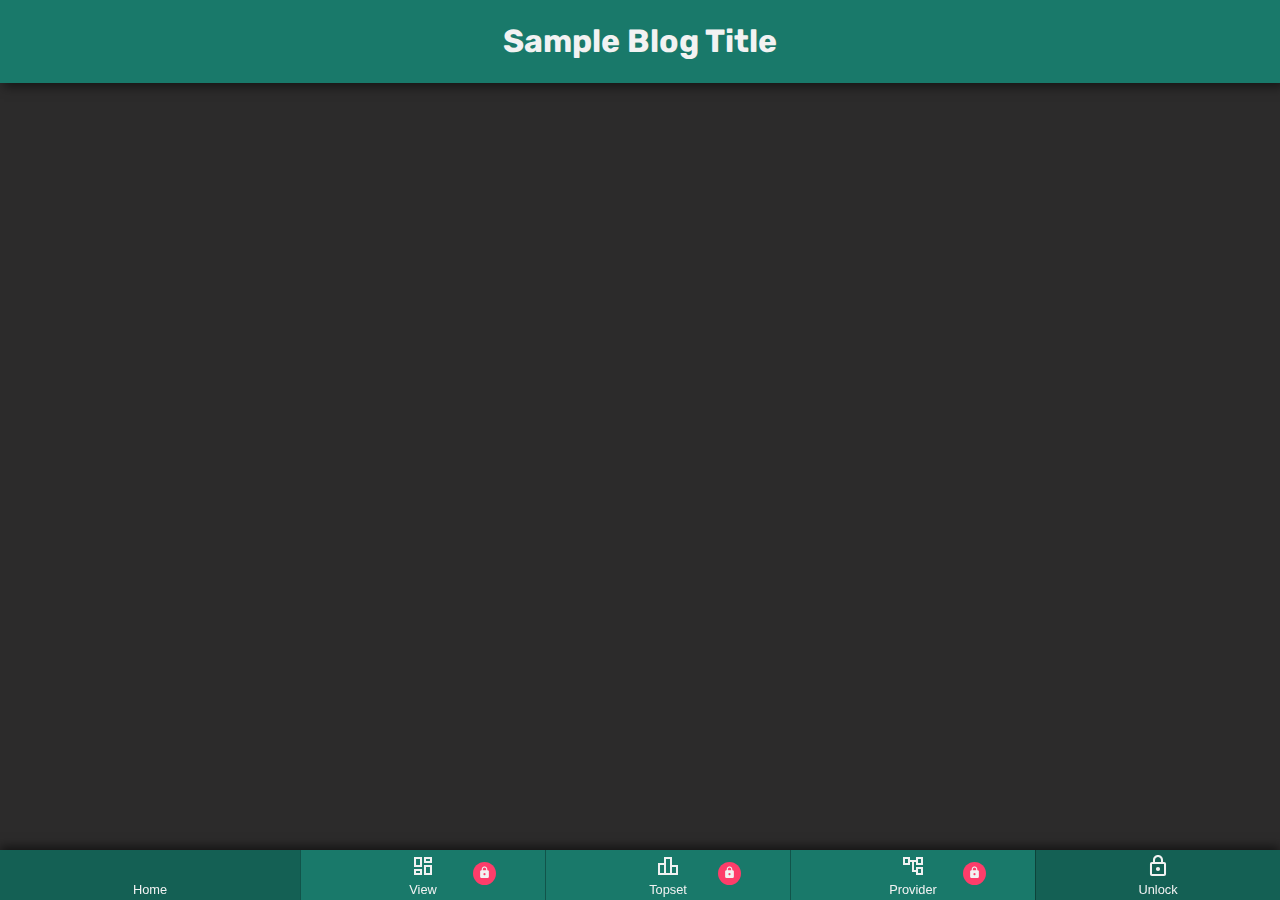
<file: index.html>
<!DOCTYPE html>
<html lang="en">

<head>
  <meta charset="UTF-8" />
  <meta name="viewport" content="width=device-width, initial-scale=1.0" />
  <title>Card</title>
  <link rel="preconnect" href="https://fonts.googleapis.com" />
  <link rel="preconnect" href="https://fonts.gstatic.com" crossorigin />
  <link href="https://fonts.googleapis.com/css2?family=Rubik&display=swap" rel="stylesheet" />
  <link href="https://fonts.googleapis.com/icon?family=Material+Icons" rel="stylesheet" />
  <link href="https://fonts.googleapis.com/icon?family=Material+Icons|Material+Icons+Outlined|Material+Icons+Round"
    rel="stylesheet" />
  <style>
    :root {
      --primary-color: rgb(25, 121, 106);
      --primary-blur-opcity: rgb(25, 121, 106, 0.6);
      --dark-color: rgb(44, 43, 43);
      --gray-light: rgb(242, 242, 242);
      --gray-dark: rgb(217, 217, 217);
      --red-color: rgb(254, 61, 106);
      --green-color: rgb(26, 160, 17);
      --blue-color: rgb(32, 122, 158);
      --fade-color: rgb(255, 255, 255, 0.6);
      --h: 50px;
      --b: 0px;
      --button-border-size: 6px;
      --main-width: 768px;
      --gap-width: 20px;
      --footer-high: 50px;
      --winrate: 70%;
      --energy: 50%;
      --cards-per-row: 2;
    }

    @media (min-width: 320px) {

      .featured-post,
      .card-container {
        min-width: 320px;
      }
    }

    @media (min-width: 375px) {
      .featured-post {
        min-width: 375px;
      }
    }

    @media (min-width: 425px) {
      .featured-post {
        min-width: 425px;
      }
    }

    @media (min-width: 576px) {
      .featured-post {
        min-width: 576px;
      }
    }

    @media (min-width: 768px) {
      .featured-post {
        min-width: 768px;
      }
    }

    @media (min-width: 992px) {
      .featured-post {
        min-width: 768px;
      }
    }

    img {
      -webkit-user-select: none;
      /* Safari */
      -moz-user-select: none;
      /* Firefox */
      -ms-user-select: none;
      /* Internet Explorer/Edge */
      user-select: none;
      /* Standard syntax */
      pointer-events: none;
      -webkit-user-drag: none;
    }

    no-select {
      -webkit-user-select: none;
      /* Safari */
      -moz-user-select: none;
      /* Firefox */
      -ms-user-select: none;
      /* Internet Explorer/Edge */
      user-select: none;
      /* Standard syntax */
      /* pointer-events: none; */
      -webkit-user-drag: none;
    }

    body {
      margin: 0;
      border: none;
      padding: 0;
      background-color: var(--dark-color);
      font-family: "Rubik", sans-serif;
      color: var(--gray-light);
    }

    /* Header styling */
    .header {
      background-color: var(--primary-color);
      color: var(--gray-light);
      text-align: center;
      padding: 1px;
      box-shadow: 4px 4px 10px rgba(0, 0, 0, 0.5);
    }

    /* Advertisement styling */
    .advertisement--top {
      width: 100%;
      height: 200px;
      padding: 30px;
      border: 3px dashed var(--gray-dark);
      box-sizing: border-box;
      display: flex;
      align-items: center;
      justify-content: center;
    }

    .advertisement--middle {
      width: 100%;
      height: 100px;
      padding: 30px;
      display: flex;
      align-items: center;
      justify-content: center;
    }

    .advertisement--top h2,
    .advertisement--middle h2 {
      background: green;
      margin: 0;
      border: 3px dashed var(--gray-dark);
      /* Optional border for ads */
    }

    /* .advertisement--top h2 {
        height: 200px;
      } */

    /* .advertisement--middle h2 {
        height: 100px;
      } */

    .main-container {
      display: flex;
      flex-direction: column;
      align-items: center;
      width: 100%;
/*       background: red; */
    }

    .card-container {
      display: flex;
      flex-wrap: wrap;
      justify-content: center;
      width: 100%;
      /* min-width: 320px; */
      max-width: var(--main-width);
/*       background: #000; */
    }

    /* Featured post styling */
    .featured-post {
      display: flex;
      flex-direction: column;
      max-width: var(--main-width);
      /* min-width: 320px; */
      width: 100%;
      overflow: hidden;
      box-shadow: 0 4px 8px rgba(0, 0, 0, 0.1);
      position: relative;
      background-color: var(--primary-color);
      transition: all 0.3s ease-in-out;
      flex-grow: 1;
    }

    .featured-post:hover {
      box-shadow: 0 6px 12px rgba(0, 0, 0, 0.7);
      transform: scale(0.9);
      border-radius: 15px;
      transition: all 0.3s ease-in-out;
    }

    .featured-post__image-placeholder {
      width: 100%;
      background-size: cover;
      background-position: center;
      background-repeat: no-repeat;
      aspect-ratio: 5 / 3;
      background-image: url("https://cdn.sasasa.click/img/sportsbook/game/AMP/S/AMP_The%20Legend%20of%20Ne%20Zha_1727276034.webp");
    }

    .featured-post__content {
      background-color: var(--primary-blur-opcity);
      backdrop-filter: blur(10px);
      margin-top: -10%;
      display: flex;
      gap: 15px;
      align-items: center;
      padding: 18px;
      box-sizing: border-box;
      position: relative;
      width: 100%;
    }

    .featured-post__provider-icon {
      width: 80px;
      flex-shrink: 0;
      height: 80px;
      background-size: cover;
      background-position: center;
      background-repeat: no-repeat;
      border-radius: 15px;
      aspect-ratio: 1;
      background-image: url("https://public.pg-demo.com/pages/static/image/en/Small_Icon/61/app_icon_small@3x-3d69bbf5.png");
    }

    .featured-post__detail {
      display: flex;
      flex-direction: column;
      justify-content: center;
    }

    .featured-post__title {
      font-size: 1.2em;
      color: var(--gray-light);
      margin-bottom: 5px;
    }

    .featured-post__description {
      font-size: 1em;
      color: var(--fade-color);
      font-size: 0.8em;
    }

    .stats {
      display: flex;
      justify-content: space-between;
    }

    .stats__item {
      text-align: center;
      flex: 1;
      color: var(--gray-light);
      padding: 10px;
    }

    .stats__item h2 {
      margin: 0;
      font-size: 1.1em;
    }

    .stats__item span {
      margin-top: 4px;
      margin-bottom: 12px;
      display: block;
      color: var(--fade-color);
    }

    .percent-container {
      max-width: 100%;
      padding: 30px 20px;
      background-color: rgba(0, 0, 0, 0.4);
    }

    .progress-bar:first-of-type {
      margin-bottom: 15px;
      /* Space between winrate and energy bars */
    }

    .progress-bar {
      width: 100%;
      height: 30px;
      background-color: var(--gray-dark);
      border-radius: 15px;
      position: relative;
      box-shadow: 5px 5px 10px rgba(0, 0, 0, 0.3);
    }

    .progress-bar__fill {
      height: 100%;
      border-radius: 15px 0 0 15px;
      position: absolute;
    }

    .progress-bar__fill--winrate {
      background: linear-gradient(color-mix(in srgb, var(--green-color) 50%, transparent),
          transparent),
        conic-gradient(from -30deg at 25%,
          transparent 240deg,
          var(--green-color) 0%) 0 / calc(var(--h) - 2 * var(--b)),
        conic-gradient(from -30deg at 75%,
          var(--green-color) 240deg,
          color-mix(in srgb, var(--green-color) 80%, black) 0%) 0 / calc(var(--h) - 2 * var(--b));
      animation: winrate-load 3s normal forwards;
    }

    @keyframes winrate-load {
      0% {
        width: 0;
      }

      100% {
        width: var(--winrate);
      }
    }

    .progress-bar__fill--energy {
      background: linear-gradient(color-mix(in srgb, var(--blue-color) 50%, transparent),
          transparent),
        conic-gradient(from -30deg at 25%,
          transparent 240deg,
          var(--blue-color) 0%) 0 / calc(var(--h) - 2 * var(--b)),
        conic-gradient(from -30deg at 75%,
          var(--blue-color) 240deg,
          color-mix(in srgb, var(--blue-color) 80%, black) 0%) 0 / calc(var(--h) - 2 * var(--b));
      animation: energy-load 3s normal forwards;
    }

    @keyframes energy-load {
      0% {
        width: 0;
      }

      100% {
        width: var(--energy);
      }
    }

    .progress-bar span {
      position: absolute;
      left: 10px;
      top: 50%;
      transform: translateY(-50%);
      color: var(--gray-light);
      text-shadow: 2px 2px 4px rgba(0, 0, 0, 0.5);
    }

    .progress-bar b {
      position: absolute;
      right: 10px;
      top: 50%;
      transform: translateY(-50%);
      color: rgb(0, 0, 0);
      text-shadow: 2px 2px 2px rgba(0, 0, 0, 0.3);
    }

    /* Adjust featured-post__provider-icon height to match title+description */
    /* .featured-post__provider-icon {
            align-self: stretch;
            height: auto;
        } */

    /* Game cards styling */
    .game-cards {
      margin-top: 10px;
      display: flex;
      width: 90%;
      flex-wrap: wrap;
      gap: var(--gap-width);
      justify-content: center;
    }

    .game-card {
      display: flex;
      flex-direction: column;
      flex-basis: calc((100% / var(--cards-per-row)) - (var(--cards-per-row) - 1) * var(--gap-width) / var(--cards-per-row) - 0.1px);
      /* width: calc((100% / var(--view)) - (var(--gap-width) * var(--view))); */
      /* max-width: calc((var(--main-width) / var(--view)) - (var(--gap-width) * var(--view))); */
      /* max-width: calc(var(--main-width) / 3 - var(--gap-width)*3); */
      box-shadow: 0 4px 8px rgba(0, 0, 0, 0.4);
      position: relative;
      border-radius: 5px;
      overflow: hidden;
      flex-grow: 2 1;
      transition: all 0.3s ease-in-out;
    }

    .game-card:hover {
      box-shadow: 0 6px 12px rgba(0, 0, 0, 0.7);
      transform: scale(1.025) translateY(-5px);
      transition: all 0.3s ease-in-out;
    }

    .game-card__image-placeholder {
      width: 100%;
      background-size: cover;
      background-position: center;
      background-repeat: no-repeat;
      aspect-ratio: 5 / 3.2;
      overflow: hidden;
      position: relative;
      background-image: url("https://cdn.sasasa.click/img/sportsbook/game/AMP/S/AMP_The%20Legend%20of%20Ne%20Zha_1727276034.webp");
    }

    .game-card__button-container {
      position: absolute;
      top: 0;
      left: 0;
      width: 100%;
      height: 100%;
      background-color: rgba(0, 0, 0, 0.1);
      backdrop-filter: saturate(2) blur(5px);
      display: flex;
      justify-content: center;
      align-items: center;
      opacity: 0;
      visibility: hidden;
      transition: all 0.3s ease-in-out;
    }

    .game-card__button {
      padding: 15px 30px;
      color: var(--gray-light);
      font-size: 1em;
      cursor: pointer;
      border-radius: 50px;
      box-shadow: 0 6px 12px rgba(0, 0, 0, 0.9);
      text-shadow: 2px 2px 2px rgba(0, 0, 0, 0.5);
      z-index: 2;
      border: none;
      overflow: hidden;
      position: relative;
      transform: scale(80%);
      /* ::before အတွက် parent အဖြစ် */
      background: linear-gradient(to top,
          var(--primary-color),
          color-mix(in srgb, var(--primary-color), black 20%));
    }

    .game-card__button::before {
      content: "";
      position: absolute;
      top: var(--button-border-size);
      left: var(--button-border-size);
      right: var(--button-border-size);
      bottom: var(--button-border-size);

      z-index: -1;
      border-radius: calc(50px + var(--button-border-size) * 2);

      /* Border (::before) အတွက် background gradient */
      background: linear-gradient(to bottom,
          var(--primary-color),
          color-mix(in srgb, var(--primary-color), black 50%));
    }

    .game-card__image-placeholder:hover .game-card__button-container {
      opacity: 1;
      visibility: visible;
    }

    .game-card__title {
      position: absolute;
      visibility: hidden;
      margin: 0;
      padding: 0;
      bottom: 21px;
      line-height: 30px;
      text-align: left;
      padding-left: 20px;
      width: 100%;
      color: var(--gray-light);
      background-color: var(--primary-color);
      letter-spacing: 1.5px;
      text-shadow: 2px 2px 2px rgba(0, 0, 0, 0.5);
      backdrop-filter: blur(6px);
      font-size: 1.2em;
      z-index: 1;
    }

    .game-card__progress-bar {
      position: absolute;
      margin: 0;
      padding: 0;
      bottom: 0px;
      width: 100%;
      height: 15%;
      background-color: rgb(0, 0, 0, 0.2);
      backdrop-filter: blur(20px);
      border-top: var(--gray-dark) 2px solid;
    }

    .game-card__progress-bar-fill {
      height: 100%;
      width: 20%;
      /* Example width, adjust as needed */
      position: absolute;
      background: linear-gradient(to right,
          color-mix(in srgb, var(--green-color), black 20%),
          var(--green-color));
      animation: game-card__winrate 3s normal forwards;
    }

    @keyframes game-card__winrate {
      0% {
        width: 0;
      }

      100% {
        width: var(--winrate);
      }
    }

    /* Navigation styling */
    .navigation {
      position: fixed;
      bottom: 0;
      display: flex;
      justify-content: center;
      width: 100%;
      background-color: var(--primary-color);
      box-shadow: 0px -3px 10px rgb(0, 0, 0, 0.6);
    }

    .navigation__buttons {
      display: flex;
      justify-content: center;
      align-items: center;
      width: 100%;
    }

    .navigation__button {
      position: relative;
      color: var(--gray-light);
      height: var(--footer-high);
      font-size: 0.8em;
      cursor: pointer;
      flex: 1;
      /* Allows buttons to take equal width */
      display: flex;
      flex-direction: column;
      align-items: center;
      justify-content: center;
      row-gap: 4px;
      background-color: transparent;
      border: none;
      border-left: 1px solid rgba(0, 0, 0, 0.3);
      transition: background-color 0.3s ease-in-out, color 0.3s ease-in-out;
    }

    .navigation__button:nth-child(1) {
      border-left: none;
    }

    .lock-state {
      position: absolute;
      top: 0;
      right: 0;
      color: var(--gray-light);
      font-size: 1em;
      border-radius: 50%;
      padding: 5px;
      margin-top: 5%;
      margin-right: 20%;
      background-color: var(--red-color);
      /* visibility: hidden; */
    }

    .selected {
      background-color: rgb(0, 0, 0, 0.2);
    }

    .footer-space {
      height: var(--footer-high);
      width: 100%;
    }

    .back-button {
      position: absolute;
      top: 10px;
      left: 10px;
      color: var(--gray-light);
      font-size: 2em;
      cursor: pointer;
      z-index: 10;
      background-color: rgba(0, 0, 0, 0.5);
      border-radius: 50%;
      padding: 5px;
    }
  </style>
</head>

<body>
  <div class="header">
    <h1>Sample Blog Title</h1>
  </div>
  <div class="main-container">
    <div class="card-container">
      <!-- <div class="advertisement--top">
          <h2>Top Advertisement Here</h2>
        </div> -->

      <div id="featured-post-section" style="display: none;"></div>

      <!-- <div class="advertisement--middle">
          <h2>Middle Advertisement Here</h2>
        </div> -->

      <div id="game-cards-section" class="game-cards"></div>

      <!-- <div class="advertisement--middle">
          <h2>Middle Advertisement Here</h2>
        </div> -->
    </div>
  </div>
  <div class="footer-space"></div>
  <div class="navigation">
    <div class="navigation__buttons">
      <button class="navigation__button selected" onclick="toggleSection('home')">
        <i class="material-icons">other_houses</i>
        <span>Home</span>
      </button>
      <button class="navigation__button" onclick="toggleSection('view')">
        <i class="material-icons-outlined">dashboard</i>
        <span>View</span>
        <i class="material-icons lock-state">lock</i>
      </button>
      <button class="navigation__button" onclick="toggleSection('topset')">
        <i class="material-icons-outlined">leaderboard</i>
        <span>Topset</span>
        <i class="material-icons lock-state">lock</i>
      </button>
      <button class="navigation__button" onclick="toggleSection('provider')">
        <i class="material-icons-outlined">account_tree</i>
        <span>Provider</span>
        <i class="material-icons lock-state">lock</i>
      </button>
      <button class="navigation__button selected" onclick="toggleSection('unlock')">
        <i class="material-icons-outlined">lock</i>
        <span>Unlock</span>
      </button>
    </div>
  </div>

  <script>
    let contentData = [];
    let apiData = [];
    let providerIcons = {};

    const featuredPostSection = document.getElementById('featured-post-section');
    const gameCardsSection = document.getElementById('game-cards-section');

    async function fetchData() {
      try {
        const contentResponse = await fetch('content.json');
        contentData = await contentResponse.json();
        providerIcons = contentData[0]; // Assuming provider icons are the first object
        contentData = contentData.slice(1); // Remove provider icons from main content

        const apiResponse = await fetch('api.json');
        apiData = await apiResponse.json();
      } catch (error) {
        console.error('Error fetching data:', error);
      }
    }

    function calculateWinRateStatus(winrate) {
      if (winrate >= 75) {
        return 'HIGH';
      } else if (winrate >= 45) {
        return 'MEDIUM';
      } else {
        return 'LOW';
      }
    }

    function calculateEnergyStatus(energy) {
      if (energy >= 75) {
        return 'HIGH';
      } else if (energy >= 45) {
        return 'MEDIUM';
      } else {
        return 'LOW';
      }
    }

    function calculatePopularStatus(winrate, energy) {
      const average = (winrate + energy) / 2;
      if (average >= 75) {
        return 'HIGH';
      } else if (average >= 45) {
        return 'MEDIUM';
      } else {
        return 'LOW';
      }
    }

    function calculateLikeStatus(winrateStatus, energyStatus) {
      const statusOrder = ['LOW', 'MEDIUM', 'HIGH'];
      const winrateIndex = statusOrder.indexOf(winrateStatus);
      const energyIndex = statusOrder.indexOf(energyStatus);
      return statusOrder[Math.min(winrateIndex, energyIndex)];
    }

    function generateRandomRTP() {
      const minRTP = 91.00;
      const maxRTP = 98.50;
      const randomRTP = (Math.random() * (maxRTP - minRTP) + minRTP).toFixed(2);
      return `${randomRTP}%`;
    }

    function calculateRating(winrate, energy) {
      const value = (winrate + energy) / 20;
      return `${Math.round(value)}/10`;
    }

    function renderFeaturedPost(gameId) {
      const gameContent = contentData.find(game => game.id === gameId);
      const gameApi = apiData.find(game => game.id === gameId);

      if (!gameContent || !gameApi) {
        console.error('Game data not found for ID:', gameId);
        return;
      }

      const winRateStatus = calculateWinRateStatus(gameApi.winrate);
      const energyStatus = calculateEnergyStatus(gameApi.energy);
      const popularStatus = calculatePopularStatus(gameApi.winrate, gameApi.energy);
      const likeStatus = calculateLikeStatus(winRateStatus, energyStatus);
      const rtp = generateRandomRTP();
      const rating = calculateRating(gameApi.winrate, gameApi.energy);

      const featuredPostHtml = `
          <div class="featured-post">
            <i class="material-icons back-button" id="featured-post-back-button">arrow_back</i>
            <div class="featured-post__image-placeholder" style="background-image: url('${gameContent.image}');"></div>
            <div class="featured-post__content">
              <div class="featured-post__provider-icon" style="background-image: url('${providerIcons[gameContent.provider]}');"></div>
              <div class="featured-post__detail">
                <b class="featured-post__title">${gameContent.title}</b>
                <span class="featured-post__description">${gameContent.description}</span>
              </div>
            </div>
            <div class="stats">
              <div class="stats__item">
                <h2>${winRateStatus}</h2>
                <span>Win Rate</span>
              </div>
              <div class="stats__item">
                <h2>${rtp}</h2>
                <span>RTP</span>
              </div>
              <div class="stats__item">
                <h2>${energyStatus}</h2>
                <span>Energy</span>
              </div>
            </div>
            <div class="stats">
              <div class="stats__item">
                <h2>${popularStatus}</h2>
                <span>Popular</span>
              </div>
              <div class="stats__item">
                <h2>${rating}</h2>
                <span>Rating</span>
              </div>
              <div class="stats__item">
                <h2>${likeStatus}</h2>
                <span>Like</span>
              </div>
            </div>
            <div class="percent-container">
              <div class="progress-bar">
                <div class="progress-bar__fill progress-bar__fill--winrate" style="--winrate: ${gameApi.winrate}%"></div>
                <span>Win Rate</span>
                <b>${gameApi.winrate}%</b>
              </div>
              <div class="progress-bar">
                <div class="progress-bar__fill progress-bar__fill--energy" style="--energy: ${gameApi.energy}%"></div>
                <span>Energy</span>
                <b>${gameApi.energy}%</b>
              </div>
            </div>
          </div>
        `;

      featuredPostSection.innerHTML = featuredPostHtml;
      featuredPostSection.style.display = 'block';
      gameCardsSection.style.display = 'none';

      document.getElementById('featured-post-back-button').addEventListener('click', () => {
        history.pushState({ section: 'home' }, '', 'blog.html');
        renderGameCards();
      });

      history.pushState({ section: 'featured-post', gameId: gameId }, '', `${gameId}.html`);
    }

    function renderGameCards() {
      gameCardsSection.innerHTML = '';
      const filteredGames = apiData.filter(game => game.winrate > 74);

      filteredGames.forEach(gameApi => {
        const gameContent = contentData.find(content => content.id === gameApi.id);

        if (gameContent) {
          const gameCardDiv = document.createElement('div');
          gameCardDiv.classList.add('game-card');
          gameCardDiv.innerHTML = `
              <div class="game-card__image-placeholder" style="background-image: url('${gameContent.image}');">
                <div class="game-card__title"><b>${gameContent.title}</b></div>
                <div class="game-card__progress-bar">
                  <div class="game-card__progress-bar-fill" style="--winrate: ${gameApi.winrate}%"></div>
                </div>
                <div class="game-card__button-container">
                  <button class="game-card__button" data-game-id="${gameApi.id}">Detail</button>
                </div>
              </div>
            `;
          gameCardsSection.appendChild(gameCardDiv);
        }
      });

      gameCardsSection.querySelectorAll('.game-card__button').forEach(button => {
        button.addEventListener('click', (event) => {
          const gameId = event.target.dataset.gameId;
          renderFeaturedPost(gameId);
        });
      });

      featuredPostSection.style.display = 'none';
      gameCardsSection.style.display = 'flex'; // Use flex to maintain layout

      history.pushState({ section: 'home' }, '', 'blog.html');
    }

    window.addEventListener('popstate', (event) => {
      if (event.state && event.state.section === 'featured-post') {
        renderFeaturedPost(event.state.gameId);
      } else {
        renderGameCards();
      }
    });

    function toggleSection(section) {
      // This function can remain as is or be adapted based on overall navigation
      console.log(`Toggling section: ${section}`);
    }

    document.addEventListener('DOMContentLoaded', async () => {
      await fetchData();

      const initialGameId = new URLSearchParams(window.location.search).get('gameId');
      const pathSegments = window.location.pathname.split('/');
      const lastSegment = pathSegments[pathSegments.length - 1];
      const initialGameIdFromPath = lastSegment.endsWith('.html') ? lastSegment.replace('.html', '') : null;

      if (initialGameIdFromPath && initialGameIdFromPath !== 'blog') {
        renderFeaturedPost(initialGameIdFromPath);
      } else {
        renderGameCards();
      }
    });

  </script>
</body>

</html>
</file>
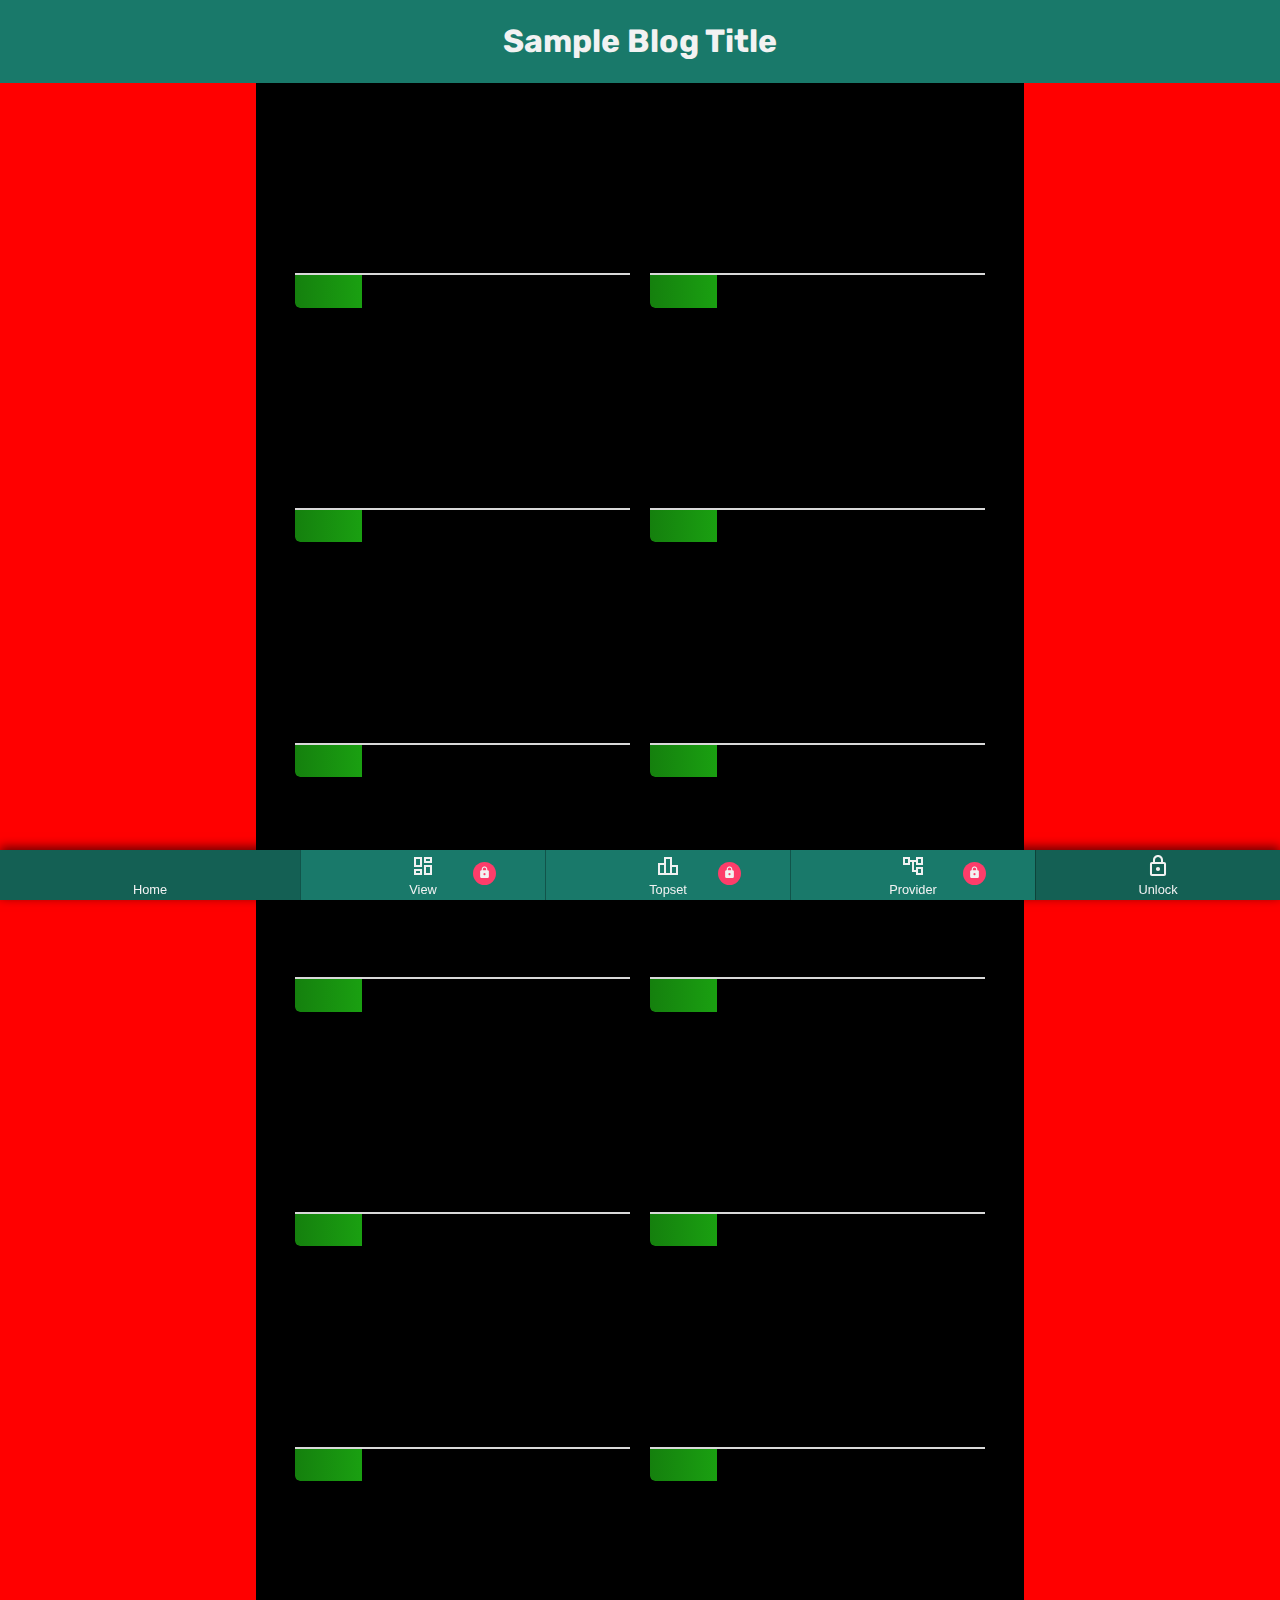
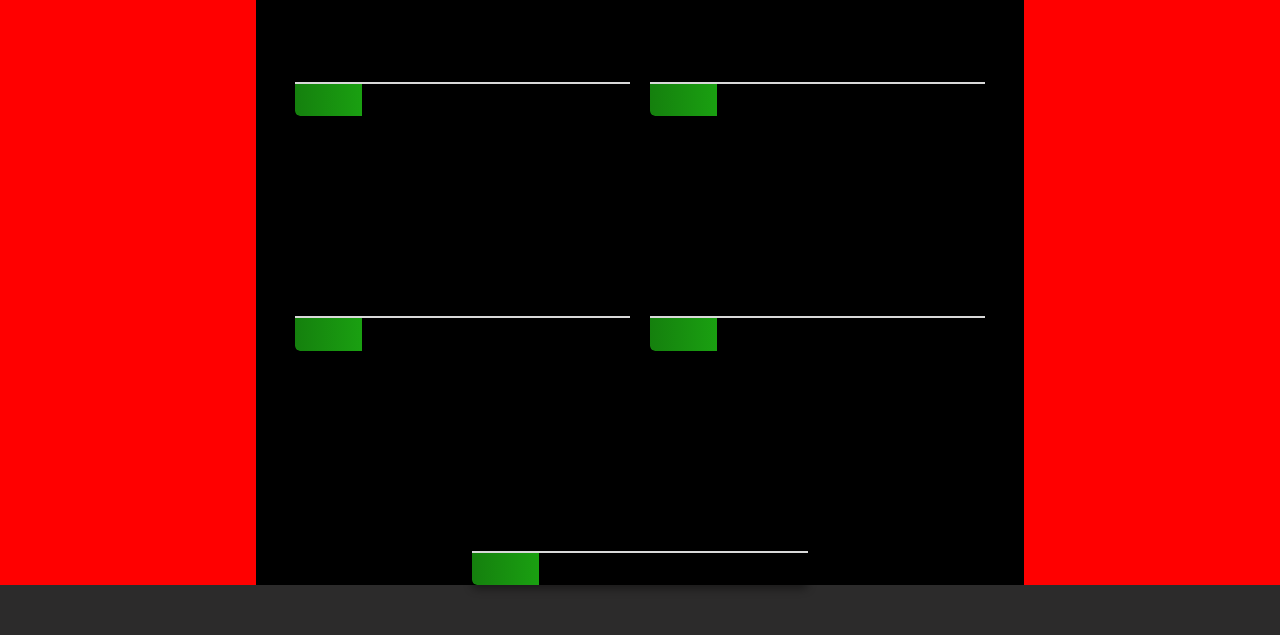
<file: blog.html>
<!DOCTYPE html>
<html lang="en">

<head>
  <meta charset="UTF-8" />
  <meta name="viewport" content="width=device-width, initial-scale=1.0" />
  <title>Card</title>
  <link rel="preconnect" href="https://fonts.googleapis.com" />
  <link rel="preconnect" href="https://fonts.gstatic.com" crossorigin />
  <link href="https://fonts.googleapis.com/css2?family=Rubik&display=swap" rel="stylesheet" />
  <link href="https://fonts.googleapis.com/icon?family=Material+Icons" rel="stylesheet" />
  <link href="https://fonts.googleapis.com/icon?family=Material+Icons|Material+Icons+Outlined|Material+Icons+Round"
    rel="stylesheet" />
  <style>
    :root {
      --primary-color: rgb(25, 121, 106);
      --primary-blur-opcity: rgb(25, 121, 106, 0.6);
      --dark-color: rgb(44, 43, 43);
      --gray-light: rgb(242, 242, 242);
      --gray-dark: rgb(217, 217, 217);
      --red-color: rgb(254, 61, 106);
      --green-color: rgb(26, 160, 17);
      --blue-color: rgb(32, 122, 158);
      --fade-color: rgb(255, 255, 255, 0.6);
      --h: 50px;
      --b: 0px;
      --button-border-size: 6px;
      --main-width: 768px;
      --gap-width: 20px;
      --footer-high: 50px;
      --winrate: 70%;
      --energy: 50%;
      --cards-per-row: 2;
    }

    @media (min-width: 320px) {

      .featured-post,
      .card-container {
        min-width: 320px;
      }
    }

    @media (min-width: 375px) {
      .featured-post {
        min-width: 375px;
      }
    }

    @media (min-width: 425px) {
      .featured-post {
        min-width: 425px;
      }
    }

    @media (min-width: 576px) {
      .featured-post {
        min-width: 576px;
      }
    }

    @media (min-width: 768px) {
      .featured-post {
        min-width: 768px;
      }
    }

    @media (min-width: 992px) {
      .featured-post {
        min-width: 768px;
      }
    }

    img {
      -webkit-user-select: none;
      /* Safari */
      -moz-user-select: none;
      /* Firefox */
      -ms-user-select: none;
      /* Internet Explorer/Edge */
      user-select: none;
      /* Standard syntax */
      pointer-events: none;
      -webkit-user-drag: none;
    }

    no-select {
      -webkit-user-select: none;
      /* Safari */
      -moz-user-select: none;
      /* Firefox */
      -ms-user-select: none;
      /* Internet Explorer/Edge */
      user-select: none;
      /* Standard syntax */
      /* pointer-events: none; */
      -webkit-user-drag: none;
    }

    body {
      margin: 0;
      border: none;
      padding: 0;
      background-color: var(--dark-color);
      font-family: "Rubik", sans-serif;
      color: var(--gray-light);
    }

    /* Header styling */
    .header {
      background-color: var(--primary-color);
      color: var(--gray-light);
      text-align: center;
      padding: 1px;
      box-shadow: 4px 4px 10px rgba(0, 0, 0, 0.5);
    }

    /* Advertisement styling */
    .advertisement--top {
      width: 100%;
      height: 200px;
      padding: 30px;
      border: 3px dashed var(--gray-dark);
      box-sizing: border-box;
      display: flex;
      align-items: center;
      justify-content: center;
    }

    .advertisement--middle {
      width: 100%;
      height: 100px;
      padding: 30px;
      display: flex;
      align-items: center;
      justify-content: center;
    }

    .advertisement--top h2,
    .advertisement--middle h2 {
      background: green;
      margin: 0;
      border: 3px dashed var(--gray-dark);
      /* Optional border for ads */
    }

    /* .advertisement--top h2 {
        height: 200px;
      } */

    /* .advertisement--middle h2 {
        height: 100px;
      } */

    .main-container {
      display: flex;
      flex-direction: column;
      align-items: center;
      width: 100%;
      background: red;
    }

    .card-container {
      display: flex;
      flex-wrap: wrap;
      justify-content: center;
      width: 100%;
      /* min-width: 320px; */
      max-width: var(--main-width);
      background: #000;
    }

    /* Featured post styling */
    .featured-post {
      display: flex;
      flex-direction: column;
      max-width: var(--main-width);
      /* min-width: 320px; */
      width: 100%;
      overflow: hidden;
      box-shadow: 0 4px 8px rgba(0, 0, 0, 0.1);
      position: relative;
      background-color: var(--primary-color);
      transition: all 0.3s ease-in-out;
      flex-grow: 1;
    }

    .featured-post:hover {
      box-shadow: 0 6px 12px rgba(0, 0, 0, 0.7);
      transform: scale(0.9);
      border-radius: 15px;
      transition: all 0.3s ease-in-out;
    }

    .featured-post__image-placeholder {
      width: 100%;
      background-size: cover;
      background-position: center;
      background-repeat: no-repeat;
      aspect-ratio: 5 / 3;
      background-image: url("https://cdn.sasasa.click/img/sportsbook/game/AMP/S/AMP_The%20Legend%20of%20Ne%20Zha_1727276034.webp");
    }

    .featured-post__content {
      background-color: var(--primary-blur-opcity);
      backdrop-filter: blur(10px);
      margin-top: -10%;
      display: flex;
      gap: 15px;
      align-items: center;
      padding: 18px;
      box-sizing: border-box;
      position: relative;
      width: 100%;
    }

    .featured-post__provider-icon {
      width: 80px;
      flex-shrink: 0;
      height: 80px;
      background-size: cover;
      background-position: center;
      background-repeat: no-repeat;
      border-radius: 15px;
      aspect-ratio: 1;
      background-image: url("https://public.pg-demo.com/pages/static/image/en/Small_Icon/61/app_icon_small@3x-3d69bbf5.png");
    }

    .featured-post__detail {
      display: flex;
      flex-direction: column;
      justify-content: center;
    }

    .featured-post__title {
      font-size: 1.2em;
      color: var(--gray-light);
      margin-bottom: 5px;
    }

    .featured-post__description {
      font-size: 1em;
      color: var(--fade-color);
      font-size: 0.8em;
    }

    .stats {
      display: flex;
      justify-content: space-between;
    }

    .stats__item {
      text-align: center;
      flex: 1;
      color: var(--gray-light);
      padding: 10px;
    }

    .stats__item h2 {
      margin: 0;
      font-size: 1.1em;
    }

    .stats__item span {
      margin-top: 4px;
      margin-bottom: 12px;
      display: block;
      color: var(--fade-color);
    }

    .percent-container {
      max-width: 100%;
      padding: 30px 20px;
      background-color: rgba(0, 0, 0, 0.4);
    }

    .progress-bar:first-of-type {
      margin-bottom: 15px;
      /* Space between winrate and energy bars */
    }

    .progress-bar {
      width: 100%;
      height: 30px;
      background-color: var(--gray-dark);
      border-radius: 15px;
      position: relative;
      box-shadow: 5px 5px 10px rgba(0, 0, 0, 0.3);
    }

    .progress-bar__fill {
      height: 100%;
      border-radius: 15px 0 0 15px;
      position: absolute;
    }

    .progress-bar__fill--winrate {
      background: linear-gradient(color-mix(in srgb, var(--green-color) 50%, transparent),
          transparent),
        conic-gradient(from -30deg at 25%,
          transparent 240deg,
          var(--green-color) 0%) 0 / calc(var(--h) - 2 * var(--b)),
        conic-gradient(from -30deg at 75%,
          var(--green-color) 240deg,
          color-mix(in srgb, var(--green-color) 80%, black) 0%) 0 / calc(var(--h) - 2 * var(--b));
      animation: winrate-load 3s normal forwards;
    }

    @keyframes winrate-load {
      0% {
        width: 0;
      }

      100% {
        width: var(--winrate);
      }
    }

    .progress-bar__fill--energy {
      background: linear-gradient(color-mix(in srgb, var(--blue-color) 50%, transparent),
          transparent),
        conic-gradient(from -30deg at 25%,
          transparent 240deg,
          var(--blue-color) 0%) 0 / calc(var(--h) - 2 * var(--b)),
        conic-gradient(from -30deg at 75%,
          var(--blue-color) 240deg,
          color-mix(in srgb, var(--blue-color) 80%, black) 0%) 0 / calc(var(--h) - 2 * var(--b));
      animation: energy-load 3s normal forwards;
    }

    @keyframes energy-load {
      0% {
        width: 0;
      }

      100% {
        width: var(--energy);
      }
    }

    .progress-bar span {
      position: absolute;
      left: 10px;
      top: 50%;
      transform: translateY(-50%);
      color: var(--gray-light);
      text-shadow: 2px 2px 4px rgba(0, 0, 0, 0.5);
    }

    .progress-bar b {
      position: absolute;
      right: 10px;
      top: 50%;
      transform: translateY(-50%);
      color: rgb(0, 0, 0);
      text-shadow: 2px 2px 2px rgba(0, 0, 0, 0.3);
    }

    /* Adjust featured-post__provider-icon height to match title+description */
    /* .featured-post__provider-icon {
            align-self: stretch;
            height: auto;
        } */

    /* Game cards styling */
    .game-cards {
      margin-top: 10px;
      display: flex;
      width: 90%;
      flex-wrap: wrap;
      gap: var(--gap-width);
      justify-content: center;
    }

    .game-card {
      display: flex;
      flex-direction: column;
      flex-basis: calc((100% / var(--cards-per-row)) - (var(--cards-per-row) - 1) * var(--gap-width) / var(--cards-per-row) - 0.1px);
      /* width: calc((100% / var(--view)) - (var(--gap-width) * var(--view))); */
      /* max-width: calc((var(--main-width) / var(--view)) - (var(--gap-width) * var(--view))); */
      /* max-width: calc(var(--main-width) / 3 - var(--gap-width)*3); */
      box-shadow: 0 4px 8px rgba(0, 0, 0, 0.4);
      position: relative;
      border-radius: 5px;
      overflow: hidden;
      flex-grow: 2 1;
      transition: all 0.3s ease-in-out;
    }

    .game-card:hover {
      box-shadow: 0 6px 12px rgba(0, 0, 0, 0.7);
      transform: scale(1.025) translateY(-5px);
      transition: all 0.3s ease-in-out;
    }

    .game-card__image-placeholder {
      width: 100%;
      background-size: cover;
      background-position: center;
      background-repeat: no-repeat;
      aspect-ratio: 5 / 3.2;
      overflow: hidden;
      position: relative;
      background-image: url("https://cdn.sasasa.click/img/sportsbook/game/AMP/S/AMP_The%20Legend%20of%20Ne%20Zha_1727276034.webp");
    }

    .game-card__button-container {
      position: absolute;
      top: 0;
      left: 0;
      width: 100%;
      height: 100%;
      background-color: rgba(0, 0, 0, 0.1);
      backdrop-filter: saturate(2) blur(5px);
      display: flex;
      justify-content: center;
      align-items: center;
      opacity: 0;
      visibility: hidden;
      transition: all 0.3s ease-in-out;
    }

    .game-card__button {
      padding: 15px 30px;
      color: var(--gray-light);
      font-size: 1em;
      cursor: pointer;
      border-radius: 50px;
      box-shadow: 0 6px 12px rgba(0, 0, 0, 0.9);
      text-shadow: 2px 2px 2px rgba(0, 0, 0, 0.5);
      z-index: 2;
      border: none;
      overflow: hidden;
      position: relative;
      transform: scale(80%);
      /* ::before အတွက် parent အဖြစ် */
      background: linear-gradient(to top,
          var(--primary-color),
          color-mix(in srgb, var(--primary-color), black 20%));
    }

    .game-card__button::before {
      content: "";
      position: absolute;
      top: var(--button-border-size);
      left: var(--button-border-size);
      right: var(--button-border-size);
      bottom: var(--button-border-size);

      z-index: -1;
      border-radius: calc(50px + var(--button-border-size) * 2);

      /* Border (::before) အတွက် background gradient */
      background: linear-gradient(to bottom,
          var(--primary-color),
          color-mix(in srgb, var(--primary-color), black 50%));
    }

    .game-card__image-placeholder:hover .game-card__button-container {
      opacity: 1;
      visibility: visible;
    }

    .game-card__title {
      position: absolute;
      visibility: hidden;
      margin: 0;
      padding: 0;
      bottom: 21px;
      line-height: 30px;
      text-align: left;
      padding-left: 20px;
      width: 100%;
      color: var(--gray-light);
      background-color: var(--primary-color);
      letter-spacing: 1.5px;
      text-shadow: 2px 2px 2px rgba(0, 0, 0, 0.5);
      backdrop-filter: blur(6px);
      font-size: 1.2em;
      z-index: 1;
    }

    .game-card__progress-bar {
      position: absolute;
      margin: 0;
      padding: 0;
      bottom: 0px;
      width: 100%;
      height: 15%;
      background-color: rgb(0, 0, 0, 0.2);
      backdrop-filter: blur(20px);
      border-top: var(--gray-dark) 2px solid;
    }

    .game-card__progress-bar-fill {
      height: 100%;
      width: 20%;
      /* Example width, adjust as needed */
      position: absolute;
      background: linear-gradient(to right,
          color-mix(in srgb, var(--green-color), black 20%),
          var(--green-color));
      animation: game-card__winrate 3s normal forwards;
    }

    @keyframes game-card__winrate {
      0% {
        width: 0;
      }

      100% {
        width: var(--winrate);
      }
    }

    /* Navigation styling */
    .navigation {
      position: fixed;
      bottom: 0;
      display: flex;
      justify-content: center;
      width: 100%;
      background-color: var(--primary-color);
      box-shadow: 0px -3px 10px rgb(0, 0, 0, 0.6);
    }

    .navigation__buttons {
      display: flex;
      justify-content: center;
      align-items: center;
      width: 100%;
    }

    .navigation__button {
      position: relative;
      color: var(--gray-light);
      height: var(--footer-high);
      font-size: 0.8em;
      cursor: pointer;
      flex: 1;
      /* Allows buttons to take equal width */
      display: flex;
      flex-direction: column;
      align-items: center;
      justify-content: center;
      row-gap: 4px;
      background-color: transparent;
      border: none;
      border-left: 1px solid rgba(0, 0, 0, 0.3);
      transition: background-color 0.3s ease-in-out, color 0.3s ease-in-out;
    }

    .navigation__button:nth-child(1) {
      border-left: none;
    }

    .lock-state {
      position: absolute;
      top: 0;
      right: 0;
      color: var(--gray-light);
      font-size: 1em;
      border-radius: 50%;
      padding: 5px;
      margin-top: 5%;
      margin-right: 20%;
      background-color: var(--red-color);
      /* visibility: hidden; */
    }

    .selected {
      background-color: rgb(0, 0, 0, 0.2);
    }

    .footer-space {
      height: var(--footer-high);
      width: 100%;
    }

    .back-button {
      position: absolute;
      top: 10px;
      left: 10px;
      color: var(--gray-light);
      font-size: 2em;
      cursor: pointer;
      z-index: 10;
      background-color: rgba(0, 0, 0, 0.5);
      border-radius: 50%;
      padding: 5px;
    }
  </style>
</head>

<body>
  <div class="header">
    <h1>Sample Blog Title</h1>
  </div>
  <div class="main-container">
    <div class="card-container">
      <!-- <div class="advertisement--top">
          <h2>Top Advertisement Here</h2>
        </div> -->

      <div id="featured-post-section" style="display: none;"></div>

      <!-- <div class="advertisement--middle">
          <h2>Middle Advertisement Here</h2>
        </div> -->

      <div id="game-cards-section" class="game-cards"></div>

      <!-- <div class="advertisement--middle">
          <h2>Middle Advertisement Here</h2>
        </div> -->
    </div>
  </div>
  <div class="footer-space"></div>
  <div class="navigation">
    <div class="navigation__buttons">
      <button class="navigation__button selected" onclick="toggleSection('home')">
        <i class="material-icons">other_houses</i>
        <span>Home</span>
      </button>
      <button class="navigation__button" onclick="toggleSection('view')">
        <i class="material-icons-outlined">dashboard</i>
        <span>View</span>
        <i class="material-icons lock-state">lock</i>
      </button>
      <button class="navigation__button" onclick="toggleSection('topset')">
        <i class="material-icons-outlined">leaderboard</i>
        <span>Topset</span>
        <i class="material-icons lock-state">lock</i>
      </button>
      <button class="navigation__button" onclick="toggleSection('provider')">
        <i class="material-icons-outlined">account_tree</i>
        <span>Provider</span>
        <i class="material-icons lock-state">lock</i>
      </button>
      <button class="navigation__button selected" onclick="toggleSection('unlock')">
        <i class="material-icons-outlined">lock</i>
        <span>Unlock</span>
      </button>
    </div>
  </div>

  <script>
    let contentData = [];
    let apiData = [];
    let providerIcons = {};

    const featuredPostSection = document.getElementById('featured-post-section');
    const gameCardsSection = document.getElementById('game-cards-section');

    async function fetchData() {
      try {
        const contentResponse = await fetch('content.json');
        contentData = await contentResponse.json();
        providerIcons = contentData[0]; // Assuming provider icons are the first object
        contentData = contentData.slice(1); // Remove provider icons from main content

        const apiResponse = await fetch('api.json');
        apiData = await apiResponse.json();
      } catch (error) {
        console.error('Error fetching data:', error);
      }
    }

    function calculateWinRateStatus(winrate) {
      if (winrate >= 75) {
        return 'HIGH';
      } else if (winrate >= 45) {
        return 'MEDIUM';
      } else {
        return 'LOW';
      }
    }

    function calculateEnergyStatus(energy) {
      if (energy >= 75) {
        return 'HIGH';
      } else if (energy >= 45) {
        return 'MEDIUM';
      } else {
        return 'LOW';
      }
    }

    function calculatePopularStatus(winrate, energy) {
      const average = (winrate + energy) / 2;
      if (average >= 75) {
        return 'HIGH';
      } else if (average >= 45) {
        return 'MEDIUM';
      } else {
        return 'LOW';
      }
    }

    function calculateLikeStatus(winrateStatus, energyStatus) {
      const statusOrder = ['LOW', 'MEDIUM', 'HIGH'];
      const winrateIndex = statusOrder.indexOf(winrateStatus);
      const energyIndex = statusOrder.indexOf(energyStatus);
      return statusOrder[Math.min(winrateIndex, energyIndex)];
    }

    function generateRandomRTP() {
      const minRTP = 91.00;
      const maxRTP = 98.50;
      const randomRTP = (Math.random() * (maxRTP - minRTP) + minRTP).toFixed(2);
      return `${randomRTP}%`;
    }

    function calculateRating(winrate, energy) {
      const value = (winrate + energy) / 20;
      return `${Math.round(value)}/10`;
    }

    function renderFeaturedPost(gameId) {
      const gameContent = contentData.find(game => game.id === gameId);
      const gameApi = apiData.find(game => game.id === gameId);

      if (!gameContent || !gameApi) {
        console.error('Game data not found for ID:', gameId);
        return;
      }

      const winRateStatus = calculateWinRateStatus(gameApi.winrate);
      const energyStatus = calculateEnergyStatus(gameApi.energy);
      const popularStatus = calculatePopularStatus(gameApi.winrate, gameApi.energy);
      const likeStatus = calculateLikeStatus(winRateStatus, energyStatus);
      const rtp = generateRandomRTP();
      const rating = calculateRating(gameApi.winrate, gameApi.energy);

      const featuredPostHtml = `
          <div class="featured-post">
            <i class="material-icons back-button" id="featured-post-back-button">arrow_back</i>
            <div class="featured-post__image-placeholder" style="background-image: url('${gameContent.image}');"></div>
            <div class="featured-post__content">
              <div class="featured-post__provider-icon" style="background-image: url('${providerIcons[gameContent.provider]}');"></div>
              <div class="featured-post__detail">
                <b class="featured-post__title">${gameContent.title}</b>
                <span class="featured-post__description">${gameContent.description}</span>
              </div>
            </div>
            <div class="stats">
              <div class="stats__item">
                <h2>${winRateStatus}</h2>
                <span>Win Rate</span>
              </div>
              <div class="stats__item">
                <h2>${rtp}</h2>
                <span>RTP</span>
              </div>
              <div class="stats__item">
                <h2>${energyStatus}</h2>
                <span>Energy</span>
              </div>
            </div>
            <div class="stats">
              <div class="stats__item">
                <h2>${popularStatus}</h2>
                <span>Popular</span>
              </div>
              <div class="stats__item">
                <h2>${rating}</h2>
                <span>Rating</span>
              </div>
              <div class="stats__item">
                <h2>${likeStatus}</h2>
                <span>Like</span>
              </div>
            </div>
            <div class="percent-container">
              <div class="progress-bar">
                <div class="progress-bar__fill progress-bar__fill--winrate" style="--winrate: ${gameApi.winrate}%"></div>
                <span>Win Rate</span>
                <b>${gameApi.winrate}%</b>
              </div>
              <div class="progress-bar">
                <div class="progress-bar__fill progress-bar__fill--energy" style="--energy: ${gameApi.energy}%"></div>
                <span>Energy</span>
                <b>${gameApi.energy}%</b>
              </div>
            </div>
          </div>
        `;

      featuredPostSection.innerHTML = featuredPostHtml;
      featuredPostSection.style.display = 'block';
      gameCardsSection.style.display = 'none';

      document.getElementById('featured-post-back-button').addEventListener('click', () => {
        history.pushState({ section: 'home' }, '', 'blog.html');
        renderGameCards();
      });

      history.pushState({ section: 'featured-post', gameId: gameId }, '', `${gameId}.html`);
    }

    function renderGameCards() {
      gameCardsSection.innerHTML = '';
      const filteredGames = apiData.filter(game => game.winrate > 74);

      filteredGames.forEach(gameApi => {
        const gameContent = contentData.find(content => content.id === gameApi.id);

        if (gameContent) {
          const gameCardDiv = document.createElement('div');
          gameCardDiv.classList.add('game-card');
          gameCardDiv.innerHTML = `
              <div class="game-card__image-placeholder" style="background-image: url('${gameContent.image}');">
                <div class="game-card__title"><b>${gameContent.title}</b></div>
                <div class="game-card__progress-bar">
                  <div class="game-card__progress-bar-fill" style="--winrate: ${gameApi.winrate}%"></div>
                </div>
                <div class="game-card__button-container">
                  <button class="game-card__button" data-game-id="${gameApi.id}">Detail</button>
                </div>
              </div>
            `;
          gameCardsSection.appendChild(gameCardDiv);
        }
      });

      gameCardsSection.querySelectorAll('.game-card__button').forEach(button => {
        button.addEventListener('click', (event) => {
          const gameId = event.target.dataset.gameId;
          renderFeaturedPost(gameId);
        });
      });

      featuredPostSection.style.display = 'none';
      gameCardsSection.style.display = 'flex'; // Use flex to maintain layout

      history.pushState({ section: 'home' }, '', 'blog.html');
    }

    window.addEventListener('popstate', (event) => {
      if (event.state && event.state.section === 'featured-post') {
        renderFeaturedPost(event.state.gameId);
      } else {
        renderGameCards();
      }
    });

    function toggleSection(section) {
      // This function can remain as is or be adapted based on overall navigation
      console.log(`Toggling section: ${section}`);
    }

    document.addEventListener('DOMContentLoaded', async () => {
      await fetchData();

      const initialGameId = new URLSearchParams(window.location.search).get('gameId');
      const pathSegments = window.location.pathname.split('/');
      const lastSegment = pathSegments[pathSegments.length - 1];
      const initialGameIdFromPath = lastSegment.endsWith('.html') ? lastSegment.replace('.html', '') : null;

      if (initialGameIdFromPath && initialGameIdFromPath !== 'blog') {
        renderFeaturedPost(initialGameIdFromPath);
      } else {
        renderGameCards();
      }
    });

  </script>
</body>

</html>
</file>
